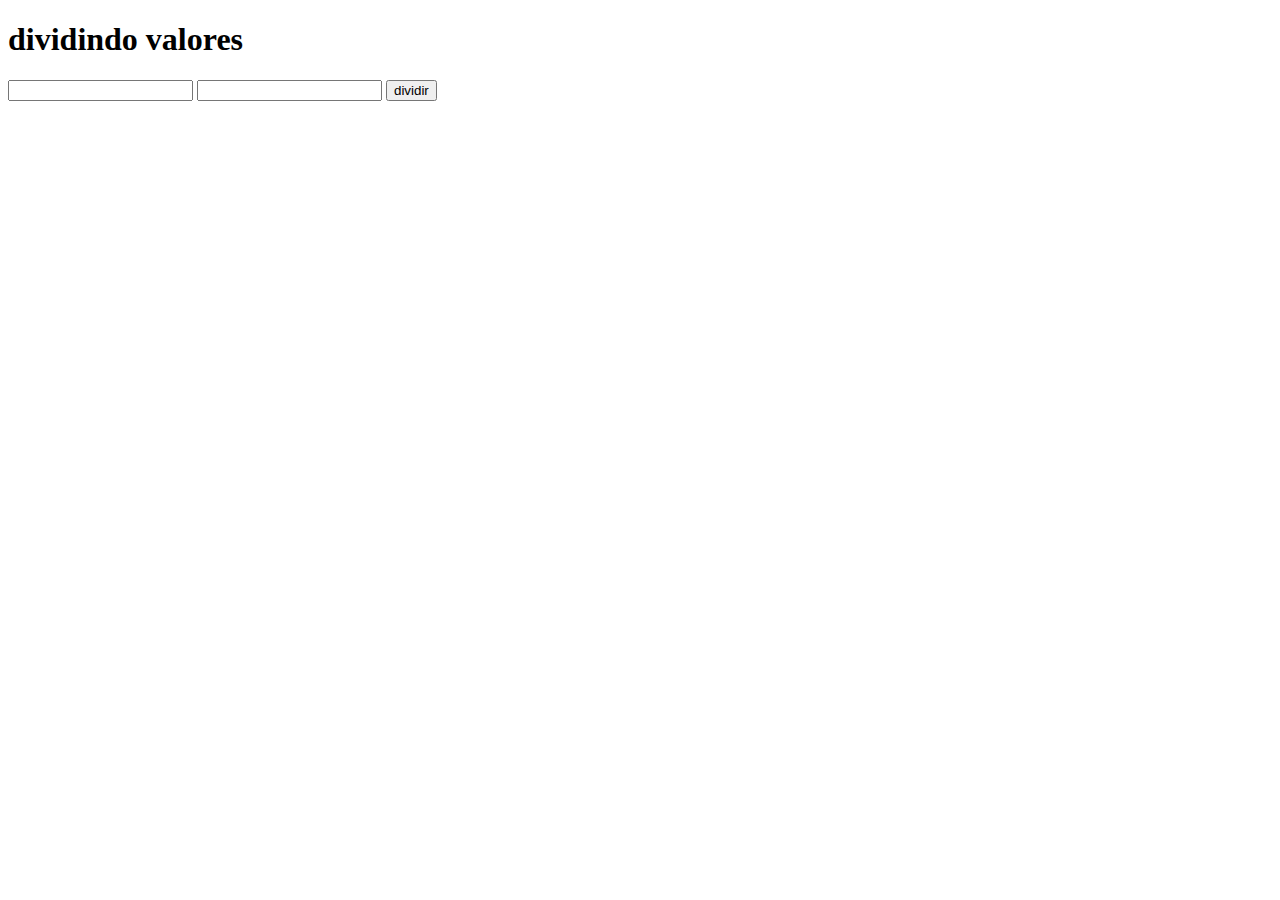
<file: index.html>
<!DOCTYPE html>
<html lang="pt-br">
<head>
    <meta charset="UTF-8">
    <meta http-equiv="X-UA-Compatible" content="IE=edge">
    <meta name="viewport" content="width=device-width, initial-scale=1.0">
    <title>doc</title>
</head>
<body>
    <h1>dividindo valores</h1>
    <input type="text" name="txtn1" id="txtn1">
    <input type="number" name="txtn2" id="txtn2">
    <input type="button" value='dividir' onclick="somar ()">
    
   
    
    
</body>
</html>
</file>
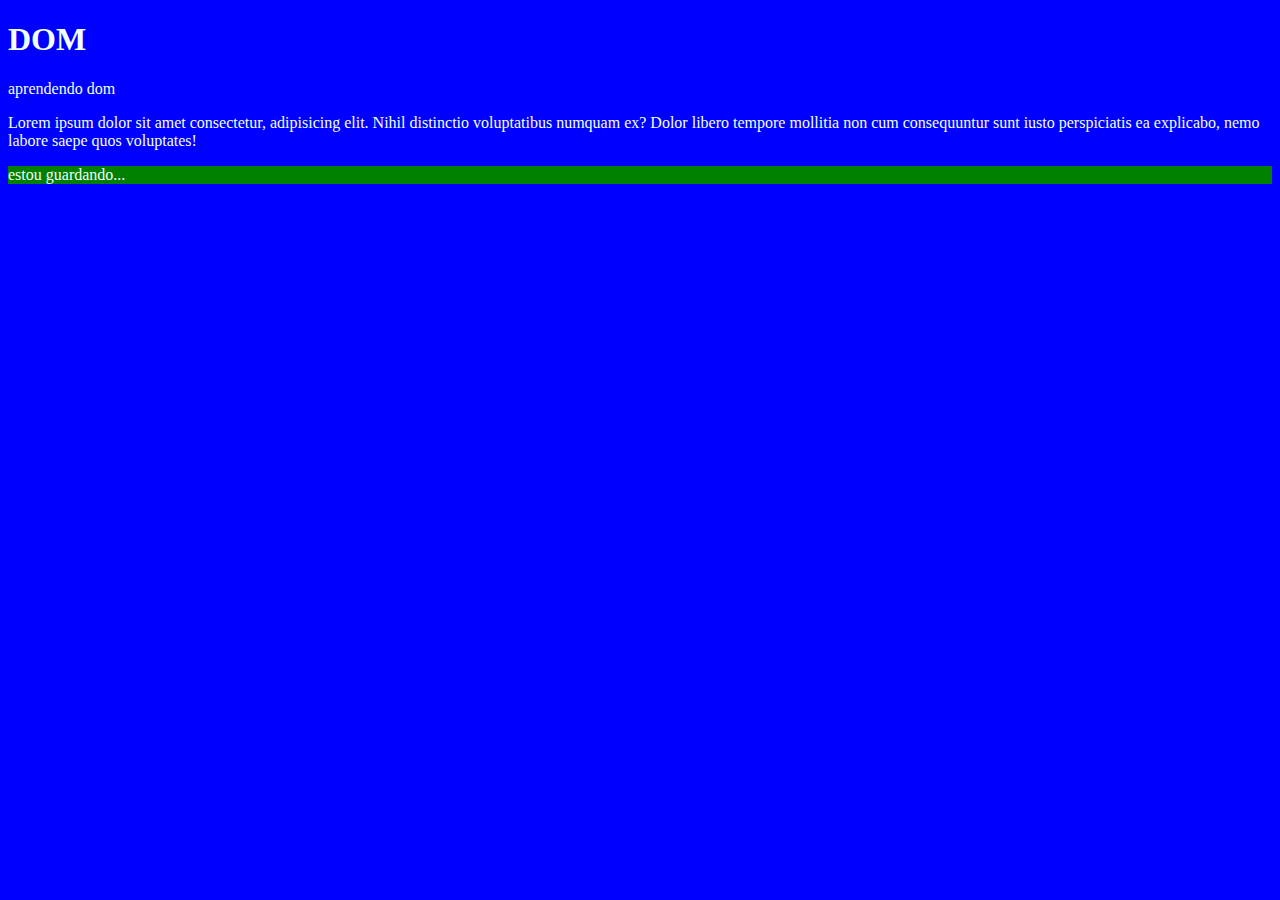
<file: al003 eventos DOM/dom.html>
<!DOCTYPE html>
<html lang="en">
<head>
    <meta charset="UTF-8">
    <meta http-equiv="X-UA-Compatible" content="IE=edge">
    <meta name="viewport" content="width=device-width, initial-scale=1.0">
    <title>Document</title>
    <style>
        body{
            background-color: blue;
            color: azure;
        }
        div#msg{ background-color: black;

        }
    </style>
</head>
<body>
    <h1>DOM</h1>
    <p>aprendendo dom</p>
    <p>Lorem ipsum dolor sit amet consectetur, adipisicing elit. Nihil distinctio voluptatibus numquam ex? Dolor libero tempore mollitia non cum consequuntur sunt iusto perspiciatis ea explicabo, nemo labore saepe quos voluptates!</p>
    <div id="msg">clique aqui</div>

    <script>
        var corpo = window.document.body
        var p1 = window.document.getElementsByTagName('p')[0]
        var d = window.document.getElementById('msg')
        d.style.background ='green'
        d.innerText = ' estou guardando...'
        var d = window.document.getElementById('div.msg')
        d.innerText = 'meu nome'
        
    </script>
</body>
</html>
</file>
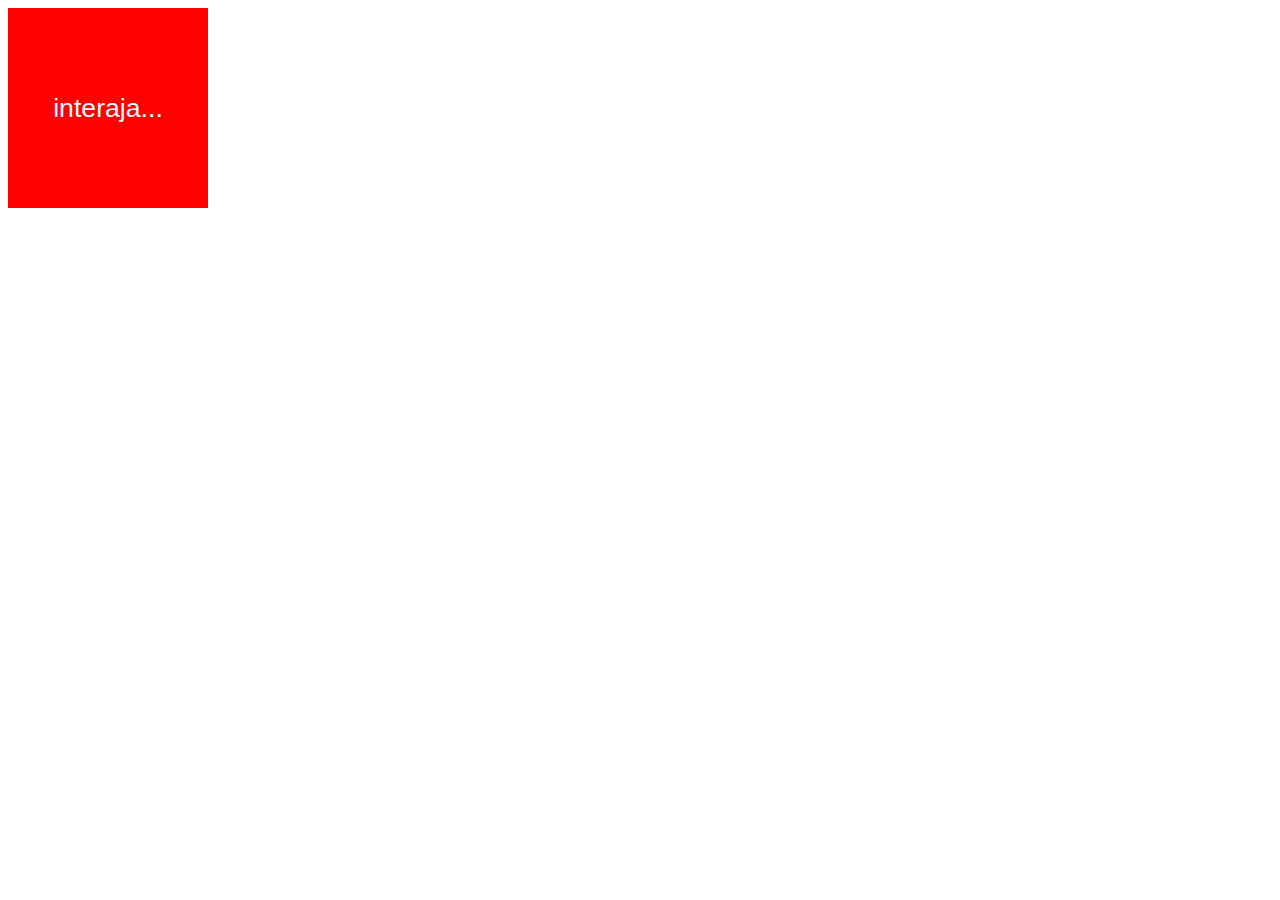
<file: al003 eventos DOM/dom2.html>
<!DOCTYPE html>
<html lang="en">
<head>
    <meta charset="UTF-8">
    <meta http-equiv="X-UA-Compatible" content="IE=edge">
    <meta name="viewport" content="width=device-width, initial-scale=1.0">
    <title>Document</title>
    <style>
    div#area{
        font: normal 20pt arial;
        background: red;
        color:aliceblue;
        width: 200px;
        height: 200px;
        line-height: 200px;
        text-align: center;

    }
    </style>
</head>
<body>
    <div id="area">
        interaja...
    </div>

    <script>
    var a = document.getElementById('area')
    a.addEventListener('click', clicar)
    a.addEventListener('mouseenter', entrar)
    a.addEventListener('mouseout', sair)
    a.addEventListener('abort', abortar )
        function clicar(){
            
            a.innerText ='clicou! '
            a.style.background ='blue'

        }
        function entrar() {
            a.innerText = 'entrou!'
        }
        function sair(){
            a.innerText = 'saiu!'
            a.style.background = 'red'
        }
        function abortar(){
            a.innerText = 'abortou'
        }

    </script>

</body>
</html>
</file>
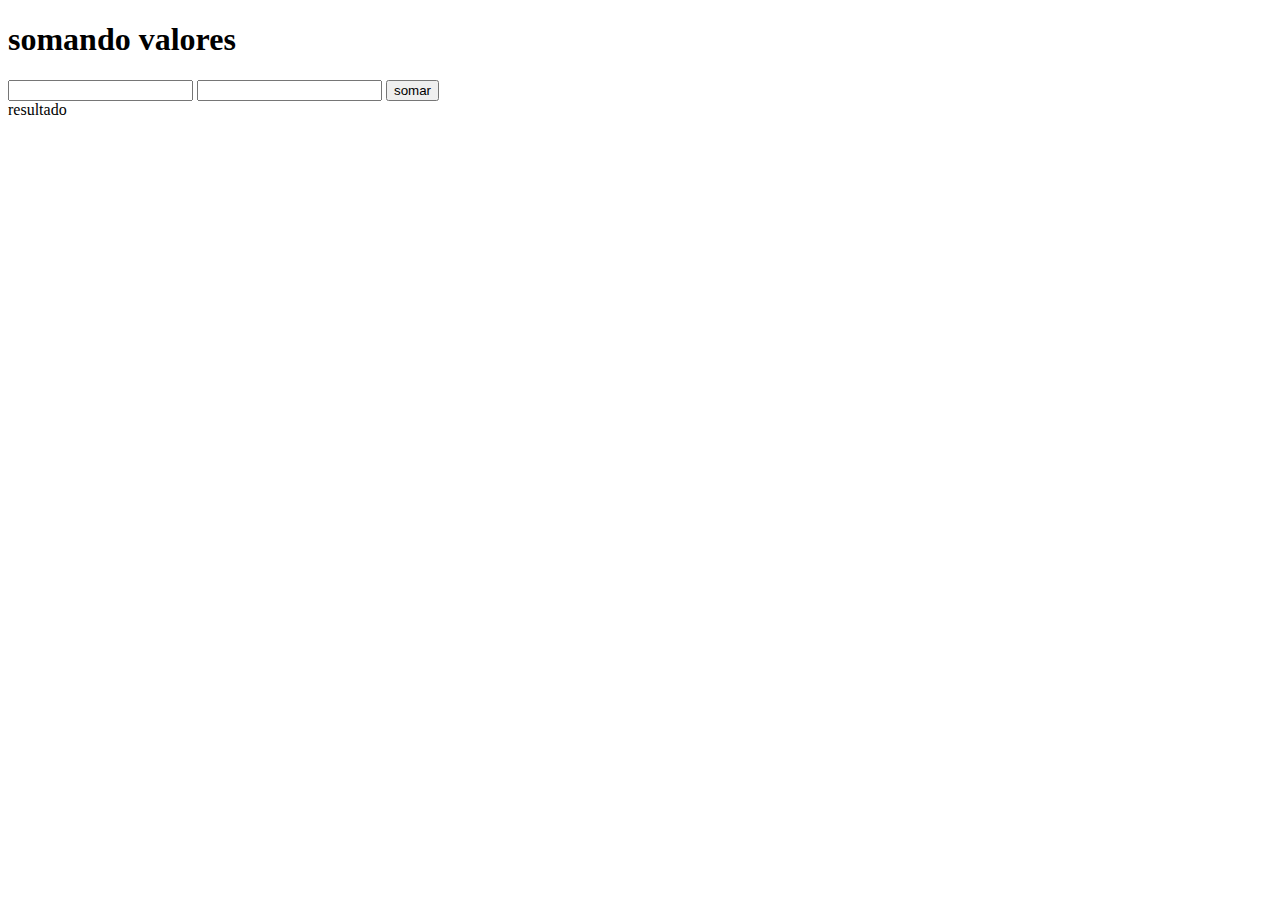
<file: al003 eventos DOM/dom3.html>
<!DOCTYPE html>
<html lang="pt-br">
<head>
    <meta charset="UTF-8">
    <meta http-equiv="X-UA-Compatible" content="IE=edge">
    <meta name="viewport" content="width=
    , initial-scale=1.0">
    <title>somando numneros</title>

</head>
<body>
    <h1>somando valores</h1>
    <input type="number" name="txtn1" id="txtn1">
    <input type="number" name="txtn2" id="txtn2">
    <input type="button" value='somar' onclick="somar()">
    <div id="res">resultado</div>
    <script>
        function somar() {
            var tn1 = document.getElementById('txtn1')
            var tn2 = document.querySelector('input#txtn2')
            var res = document.getElementById('res')

            var n1 = Number( tn1.value)
            var n2 = Number(tn2.value )
            var s = n1 + n2
            res.innerHTML = `a soma entre ${n1} e ${n2} é igual a <strong> ${s}</strong>`

        }
    </script>
    
</body>
</html>
</file>
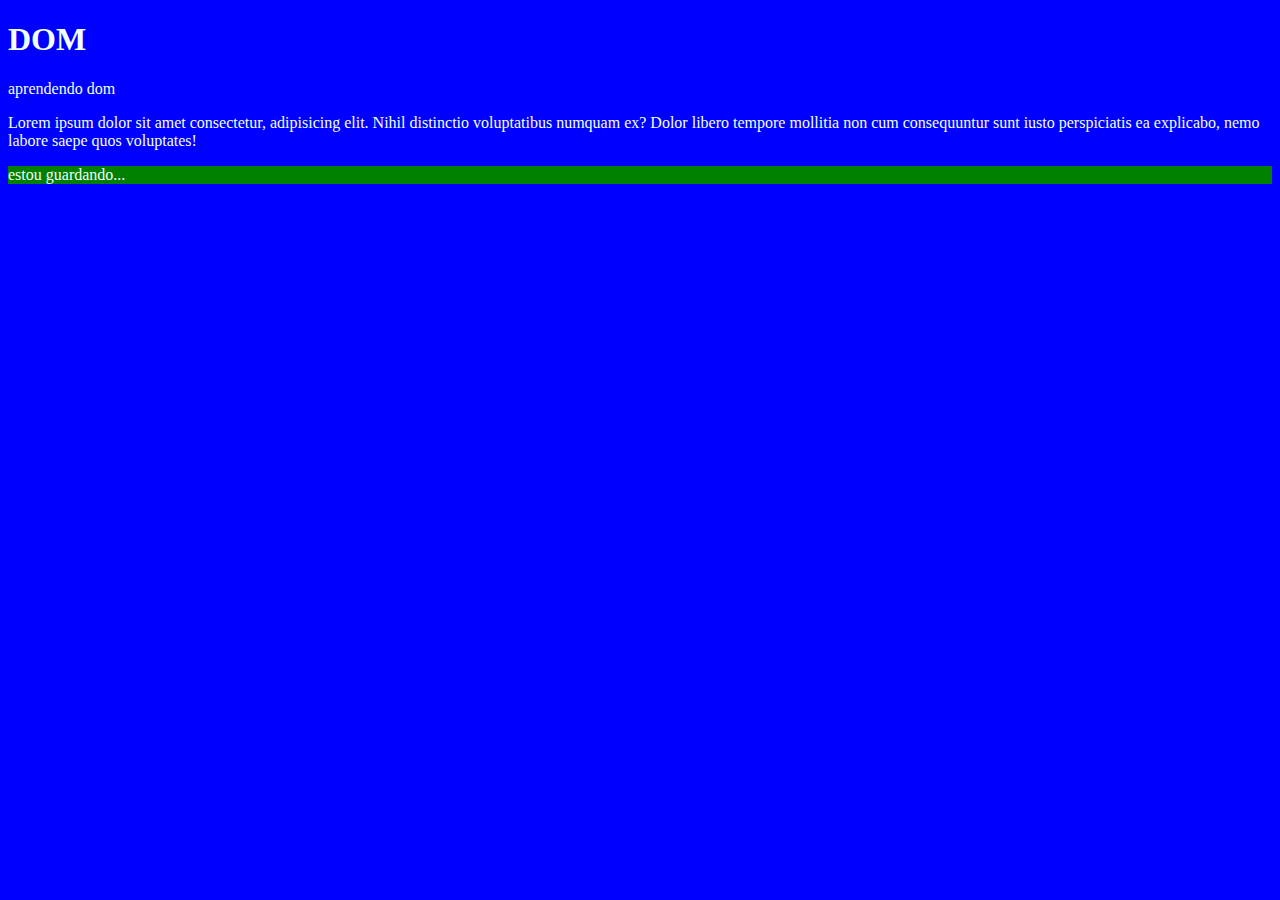
<file: al003/dom.html>
<!DOCTYPE html>
<html lang="en">
<head>
    <meta charset="UTF-8">
    <meta http-equiv="X-UA-Compatible" content="IE=edge">
    <meta name="viewport" content="width=device-width, initial-scale=1.0">
    <title>Document</title>
    <style>
        body{
            background-color: blue;
            color: azure;
        }
    </style>
</head>
<body>
    <h1>DOM</h1>
    <p>aprendendo dom</p>
    <p>Lorem ipsum dolor sit amet consectetur, adipisicing elit. Nihil distinctio voluptatibus numquam ex? Dolor libero tempore mollitia non cum consequuntur sunt iusto perspiciatis ea explicabo, nemo labore saepe quos voluptates!</p>
    <div id="msg">clique aqui</div>

    <script>
        var corpo = window.document.body
        var p1 = window.document.getElementsByTagName('p')[0]
        var d = window.document.getElementById('msg')
        d.style.background ='green'
        d.innerText = ' estou guardando...'
        var d = window.document.getElementById('div.msg')
        d.innerText = 'meu nome'
        
    </script>
</body>
</html>
</file>
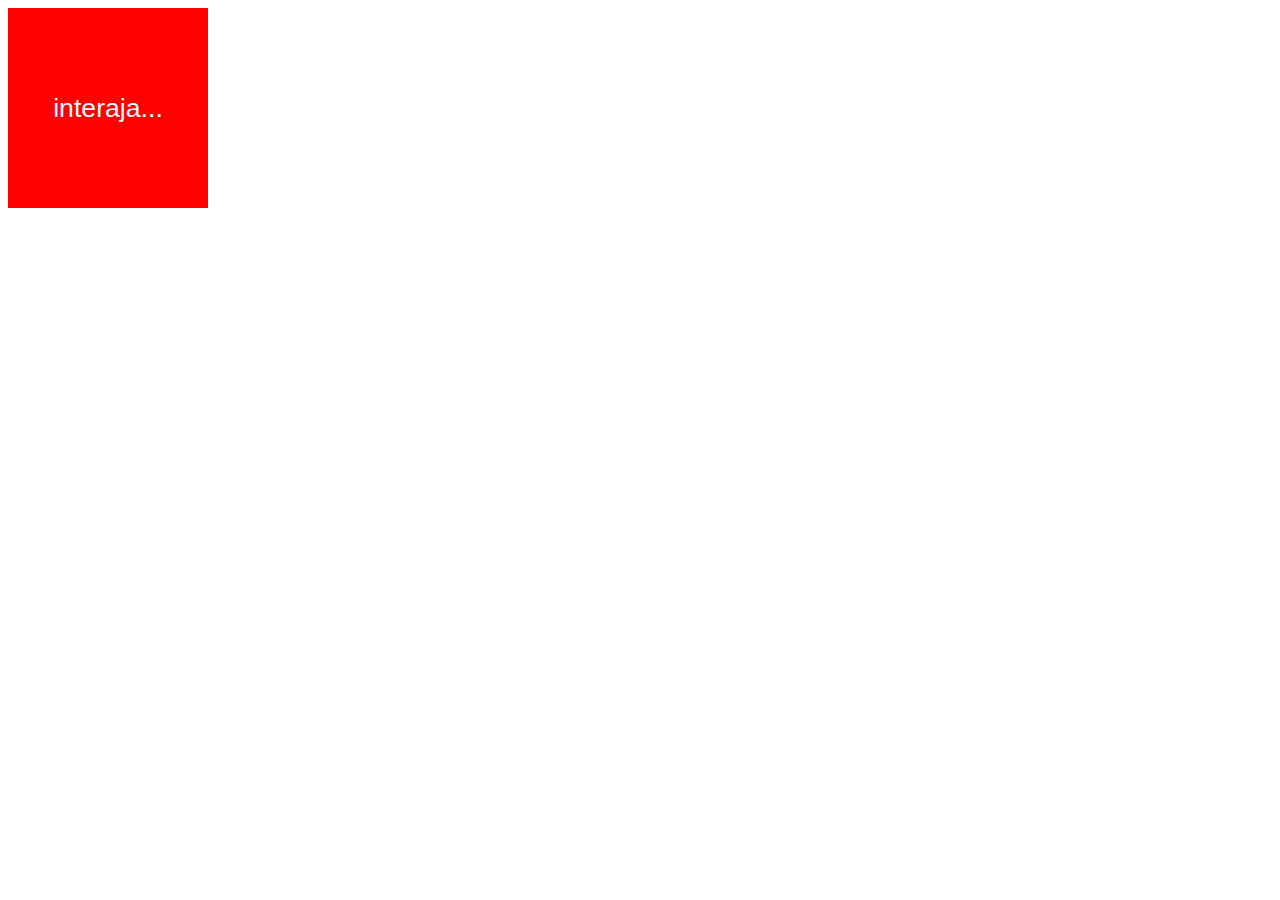
<file: al003/dom2.html>
<!DOCTYPE html>
<html lang="en">
<head>
    <meta charset="UTF-8">
    <meta http-equiv="X-UA-Compatible" content="IE=edge">
    <meta name="viewport" content="width=device-width, initial-scale=1.0">
    <title>Document</title>
    <style>
    div#area{
        font: normal 20pt arial;
        background: red;
        color:aliceblue;
        width: 200px;
        height: 200px;
        line-height: 200px;
        text-align: center;

    }
    </style>
</head>
<body>
    <div id="area">
        interaja...
    </div>

    <script>
    var a = document.getElementById('area')
    a.addEventListener('click', clicar)
    a.addEventListener('mouseenter', entrar)
    a.addEventListener('mouseout', sair)
        function clicar(){
            
            a.innerText ='clicou! '
            a.style.background ='blue'

        }
        function entrar() {
            a.innerText = 'entrou!'
        }
        function sair(){
            a.innerText = 'saiu!'
            a.style.background = 'red'
        }

    </script>

</body>
</html>
</file>
